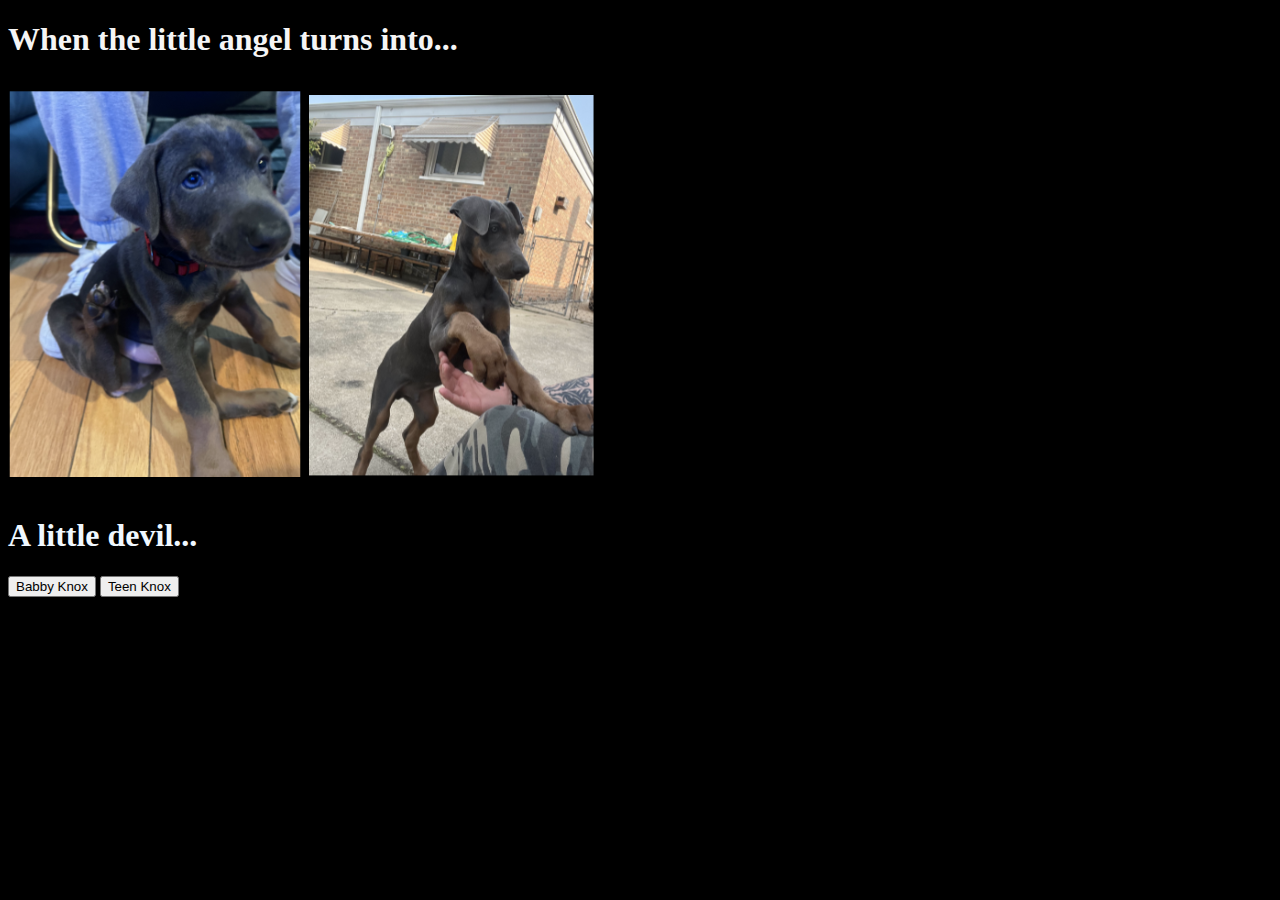
<file: Assignment_1/Index.html>
<!DOCTYPE html>
<html lang="en">
<head>
    <meta charset="UTF-8">
    <meta name="viewport" content="width=device-width, initial-scale=1.0">
    <title>Knox the Dobermann</title>
    <link rel="stylesheet" href="Index.css"
    </head>
<body>
   <h1 style="color: whitesmoke;">
        When the little angel turns into... 
   <p> 
        <img id="Knox" src="Screenshot 2023-06-17 205556.png">
        <img id="Knox" src="Screenshot 2023-06-17 205518.png">
       
   </p>
</body>
<body>
    <p>
        <h1 style="color: aliceblue;"> 
            A little devil...
        </h1>
    </p>
    <p>
        <button>Babby Knox</button>
        <button>Teen Knox</button>
    </p>
</body>
</html>
</file>
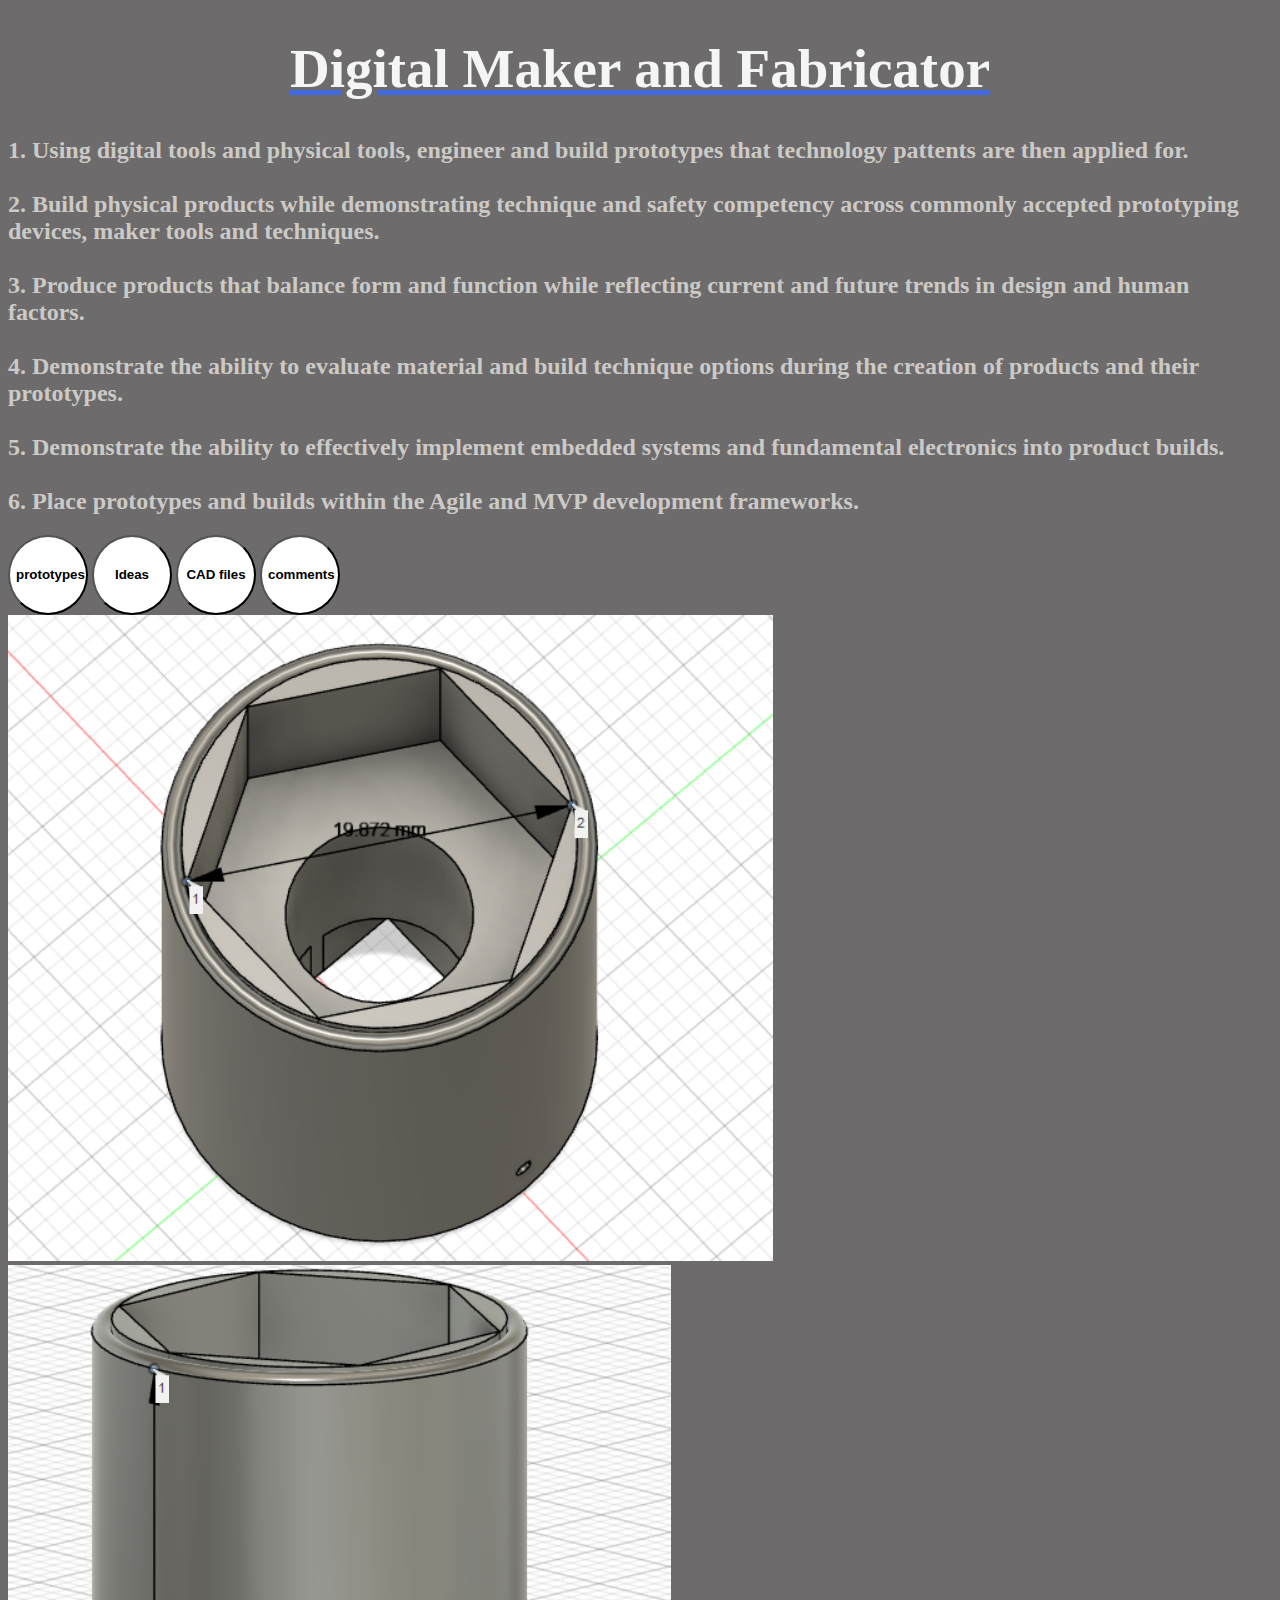
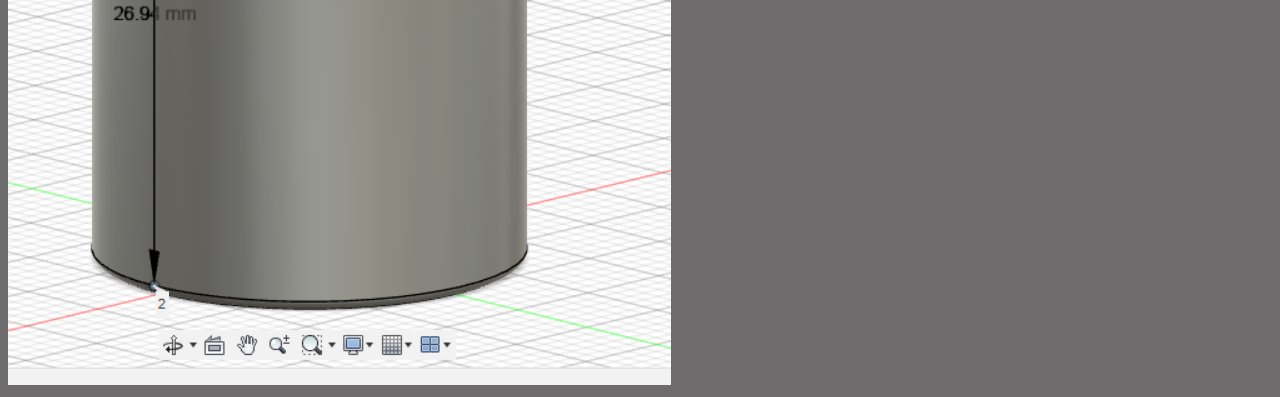
<file: Assignment_1/Boards.html>
<!DOCTYPE html>
<html lang="en">
<!--Flavio Contreras-->
<head>
    <meta charset="UTF-8">
    <meta name="viewport" content="width=device-width, initial-scale=1.0">
    <title>DMF</title>
    <!--Connecting my CSS file with my HTML file-->
    <link rel="stylesheet" href="Boards.css"
</head>
<body>
    <!--Maing my title-->
    <h1>Digital Maker and Fabricator</h1> 
        <h2>1. Using digital tools and physical tools, engineer and build prototypes that technology pattents are then applied for. <!--seperating my lines from one another--><br>
            <!--A second break to seperate the text-->
            <br> 2. Build physical products while demonstrating technique and safety competency across commonly accepted prototyping devices, maker tools and techniques. <br>
            <br> 3. Produce products that balance form and function while reflecting current and future trends in design and human factors. <br>
            <br> 4. Demonstrate the ability to evaluate material and build technique options during the creation of products and their prototypes. <br>
            <br> 5. Demonstrate the ability to effectively implement embedded systems and fundamental electronics into product builds.<br>
            <br> 6. Place prototypes and builds within the Agile and MVP development frameworks.</h2>
    
</body>
<!--Adding buttons to give a better feel-->
<button>prototypes</button>
<button>Ideas</button>
<button>CAD files</button>
<button>comments</button>
<!--Giving user a sneak peak of CAD files-->
<script>alert("CAD files incoming")</script> <br>
<img id="CAD Files" src="Screenshot 2023-06-11 195627.png">
<img id="CAD Files" src="Screenshot 2023-06-11 195853.png">
</html>
</file>
<file: Assignment_1/Index.css>
/*Flavio Contreras*/

body{
background-color: black;
}
</file>
<file: Assignment_1/Boards.css>
/*Flavio Contreras*/
h1{
    text-align: center;
    font-size: 55px;
    font-weight: bold;
    text-decoration: underline;
    text-decoration-color: royalblue;
    color: whitesmoke;
}

body{
    background-color: rgb(109, 107, 107);
}

h2{
    color: rgb(204, 202, 198);
}
button{
    background-color: white;
    font-weight: bold;
    border-radius: 40px;
    height: 80px;
    width: 80px;
    cursor: crosshair;
}
</file>
